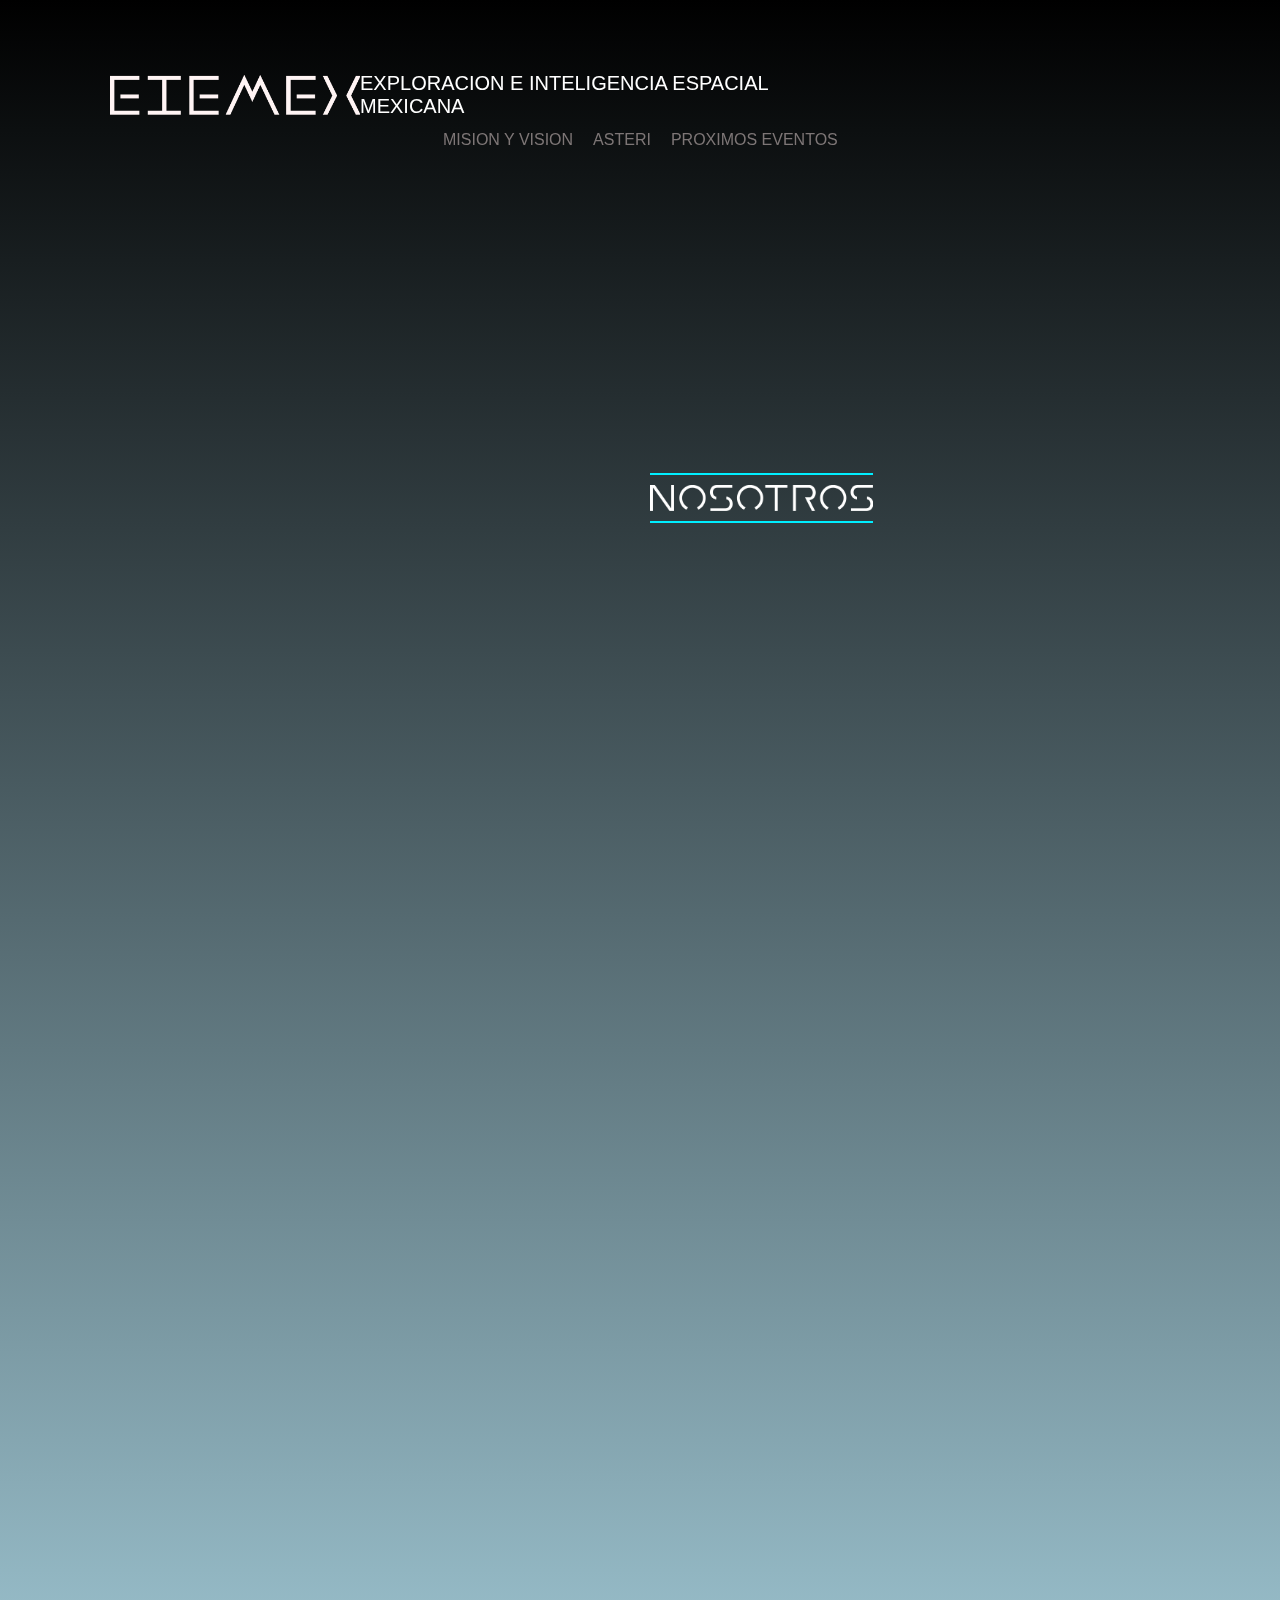
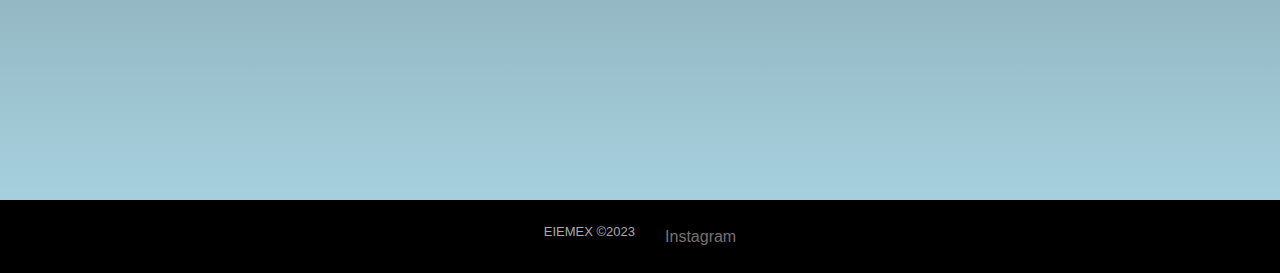
<file: index.html>
<!DOCTYPE html>
<html lang="en">
<head>
  <meta charset="UTF-8">
  <meta name="viewport" content="width=\, 
  initial-scale=1.0">
  <link rel="stylesheet" href="./styles/style.css">
  <script src="java.js" defer></script>
  <title>EIEMEX</title>
</head>
<body>

  <header class="main-header">
    <div class="logo">
      <a href="index.html">
      <img src="img/eiemex (2).png" alt="EIEMEX" />
      </a>
    </div>
    <p class="eslogan">Exploracion e inteligencia espacial mexicana  </p>
    
    <!--Barra de navegacion-->
    <nav class="main-menu">
      <ul>
        
      <li><a href="Mision-Vision.html">Mision y Vision</a><span></span></li>
      <li><a href="ASTERI.html">ASTERI</a><span></span></li>
      <li><a href="EVENTOS.html">PROXIMOS EVENTOS</a><span></span></li>
      
      
      </ul>
    </nav>
    

  </header>
  
  <!--Seccion A-->
  <section class="section-a">
    <div class="section-inner"> 
      <img src="img/nosotros.png" class="nosotros" onclick="mostrarTexto()"/>
      <p id="nosotrostxt" class="nosotrostxt" style="opacity:0;">EIEMEX es una agencia espacial mexicana líder en la exploración 
        y la inteligencia espacial. Fundada por Erick Veloz, un apasionado de la tecnología y la exploración espacial, la agencia 
        se dedica al diseño y desarrollo de cohetes impulsados por nitrato de potasio. Gracias a su visión y liderazgo, EIEMEX se
         ha convertido en una agencia de referencia en México y ha logrado emocionantes avances en proyectos de exploración espacial.
          El equipo de EIEMEX está formado por científicos e ingenieros altamente capacitados que trabajan en emocionantes proyectos 
          de exploración espacial. Entre ellos se encuentra el cohete reutilizable y autónomo ASTERI , que utiliza la innovadora 
          propulsión de nitrato de potasio. Los proyectos de EIEMEX no solo se centran en la exploración espacial, sino también en el 
          desarrollo de nuevas tecnologías que puedan mejorar la vida en la Tierra.</p>
    </div>
  </section>
  
  

  <!--Seccion B-->
  <section class="section-b">
    <div id="Mision-Vision">
    <div class="section-inner">
      <p></p>
    </div>
  </section>



  <footer>
    <ul>
      
      <li>
        EIEMEX &copy;2023</li>
        <a href="https://www.instagram.com/veloz_25/">Instagram</a>
       
    </ul>
  </footer>
  
</body>
</html>
</file>
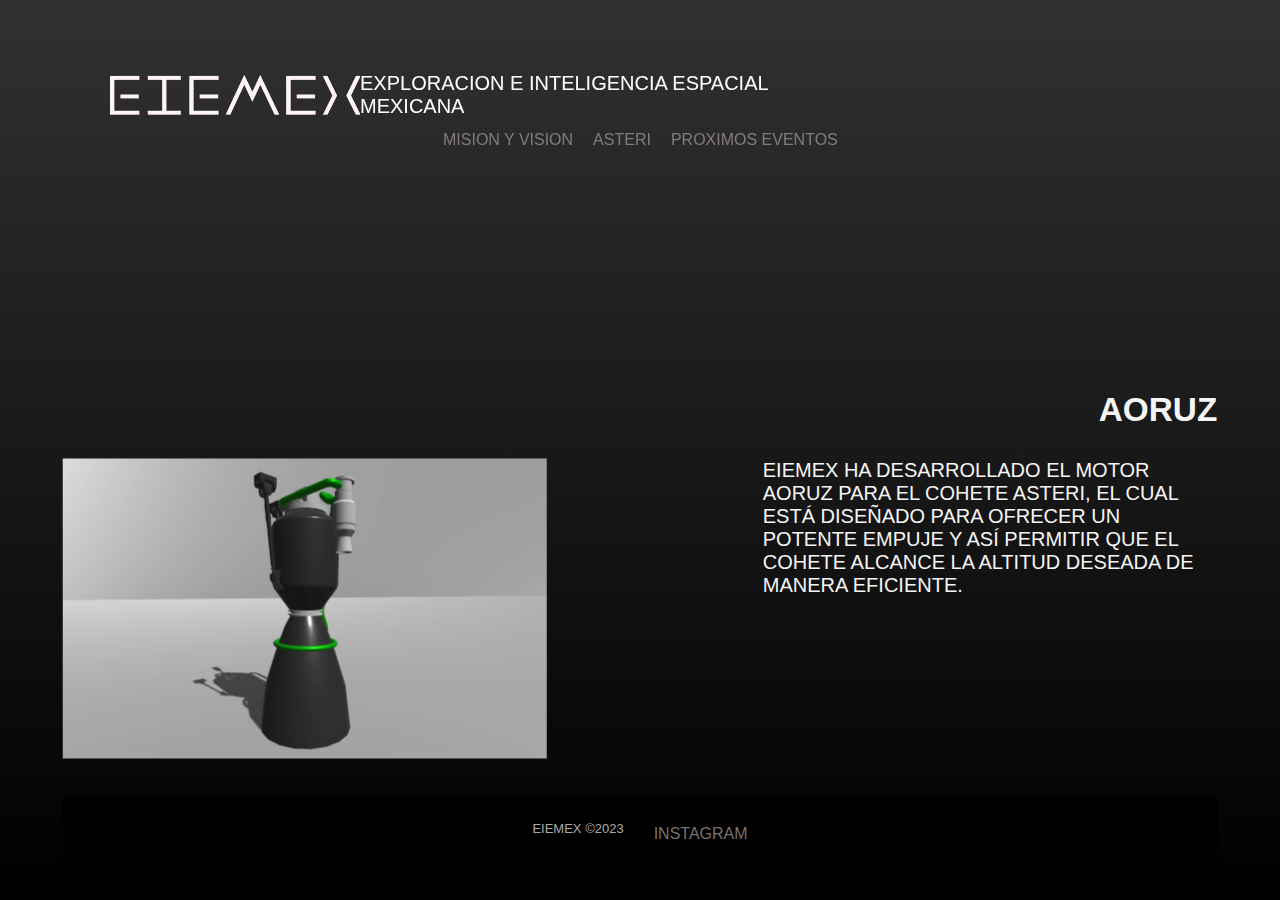
<file: AOURUZ.html>
<!DOCTYPE html>
<html lang="en">
<head>
  <meta charset="UTF-8">
  <meta name="viewport" content="width=\, 
  initial-scale=1.0">
  <link rel="stylesheet" href="./styles/style.css">
  <script src="java.js" defer></script>
  <title>Motor AORUZ</title>
</head>
<body>

  <header class="main-header">
    <div class="logo">
      <a href="index.html">
      <img src="img/eiemex (2).png" alt="EIEMEX" />
      </a>
    </div>
    <p class="eslogan">Exploracion e inteligencia espacial mexicana  </p>
    
    <!--Barra de navegacion-->
    <nav class="main-menu">
      <ul>
        
      <li><a href="Mision-Vision.html">Mision y Vision</a><span></span></li>
      <li><a href="ASTERI.html">ASTERI</a><span></span></li>
      <li><a href="EVENTOS.html">PROXIMOS EVENTOS</a><span></span></li>
      </ul>
    </nav>
    

  </header>

  <section class=" bg-aoruz"></section>
  <div class="section-inner-center">
    <h6 class="tituloaoruz">AORUZ</h6>
    <div>
      <img src="/img/motor.gif" class="motoras">
      <p class="miamor">EIEMEX ha desarrollado el motor AORUZ para el cohete Asteri,
         el cual está diseñado para ofrecer un potente empuje y así permitir que el cohete alcance la altitud deseada de manera eficiente. </p>
    </div>
 
   

    
 
  <footer>
    
    <ul>
      <li>
        EIEMEX &copy;2023</li>
        <a href="https://www.instagram.com/veloz_25/">Instagram</a>
    </ul>
  </footer>
  
</body>
</html>
</file>
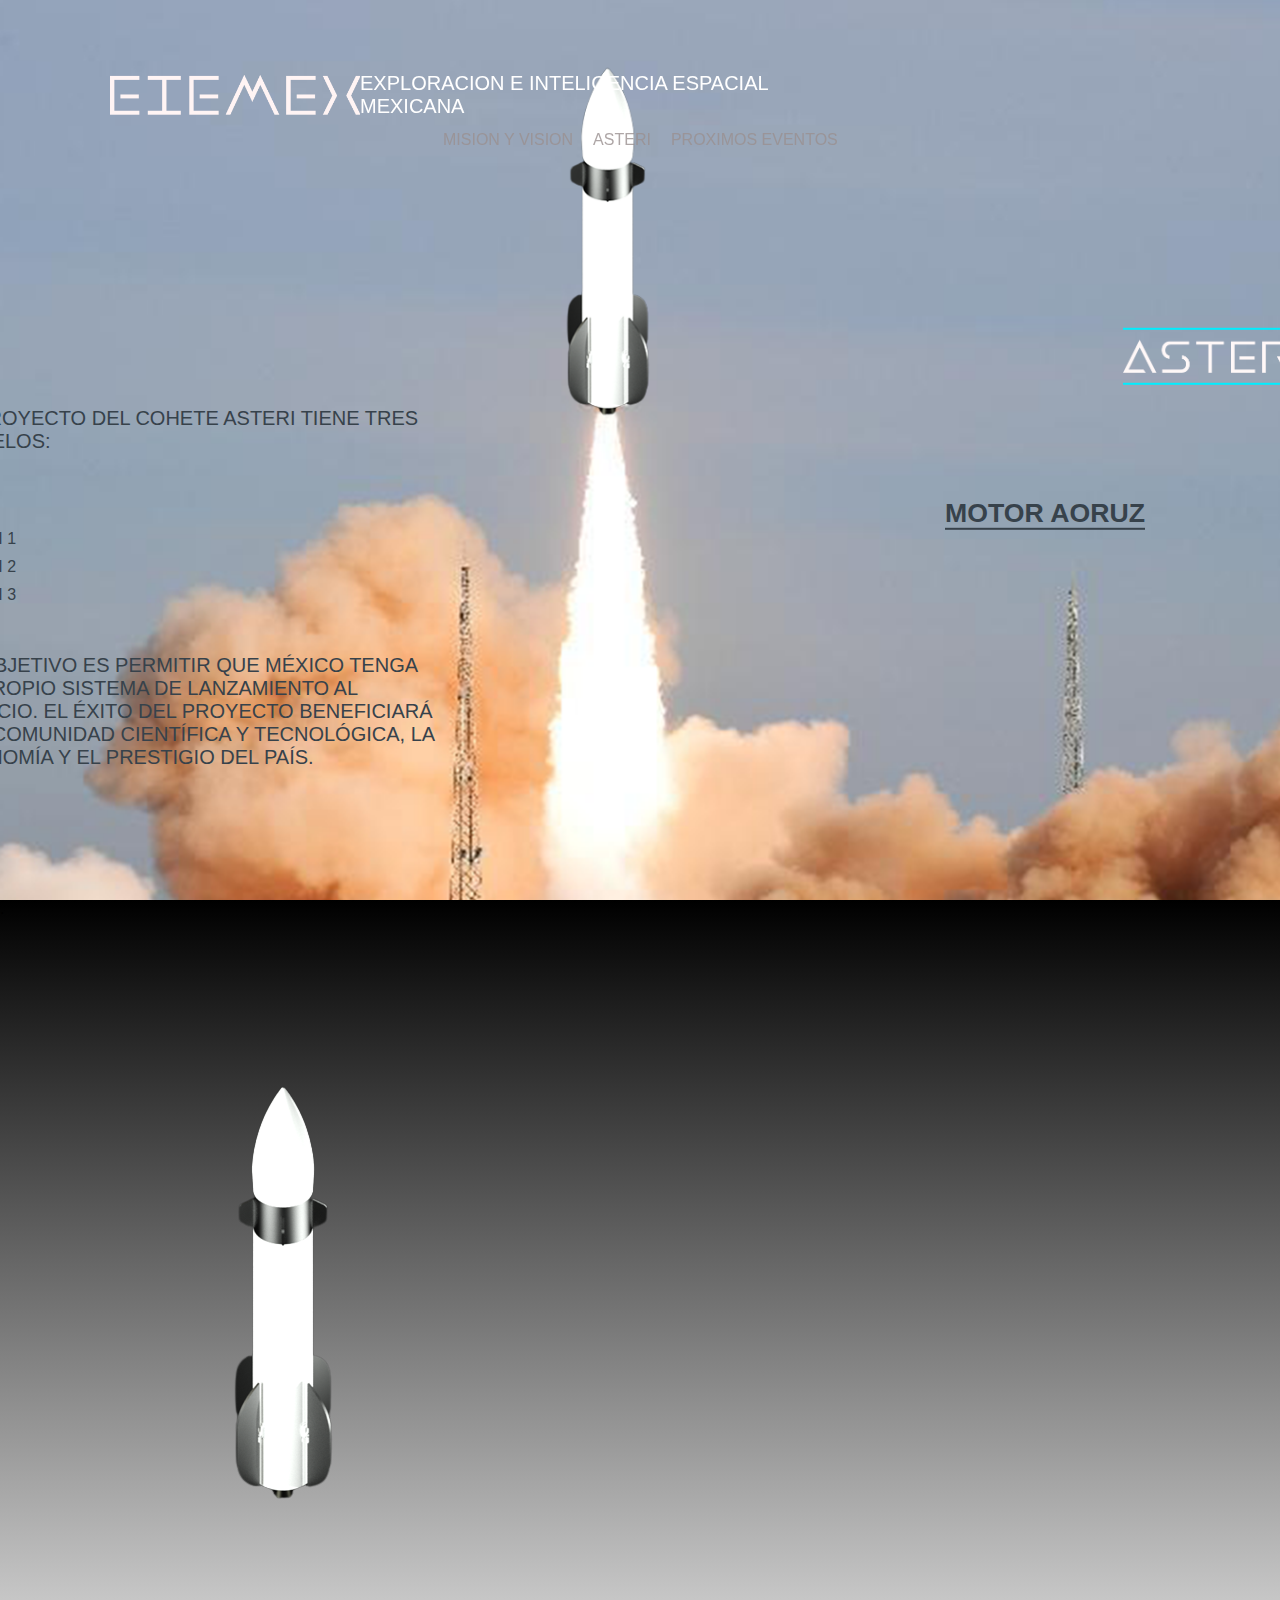
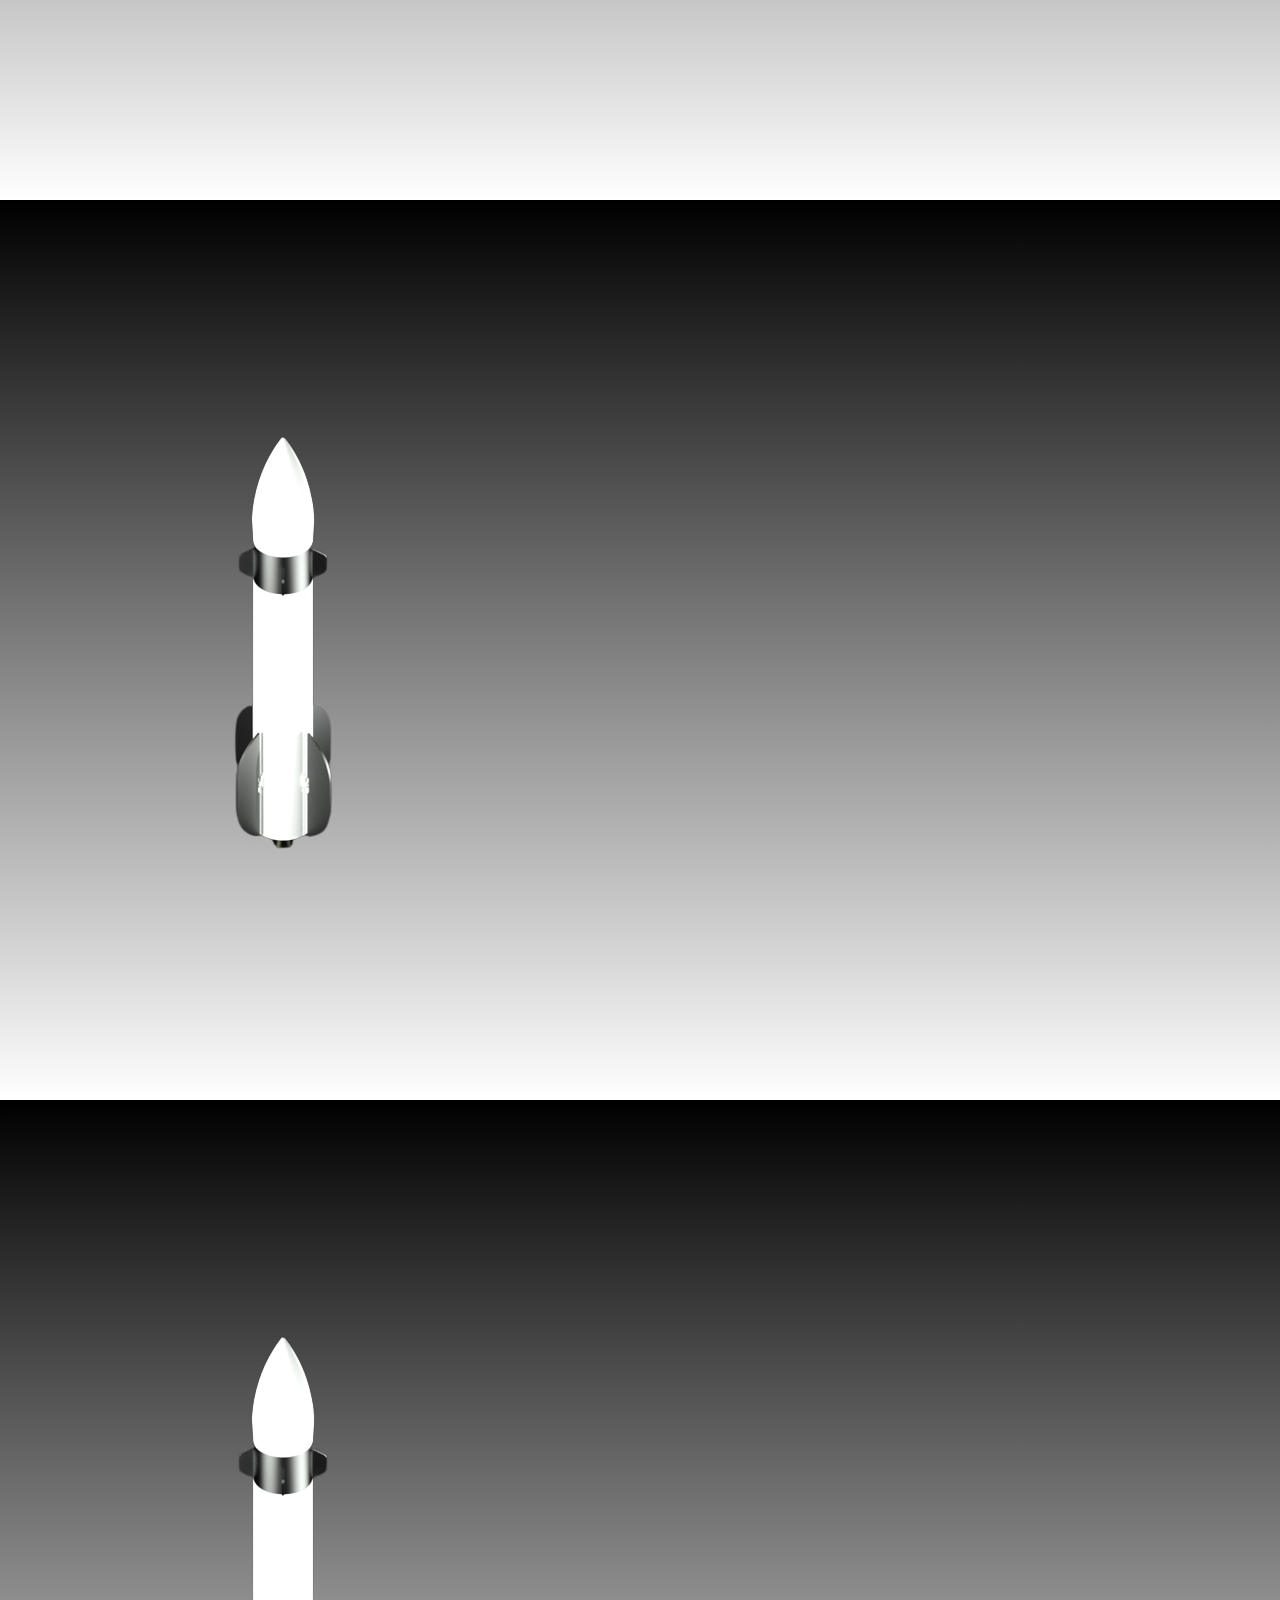
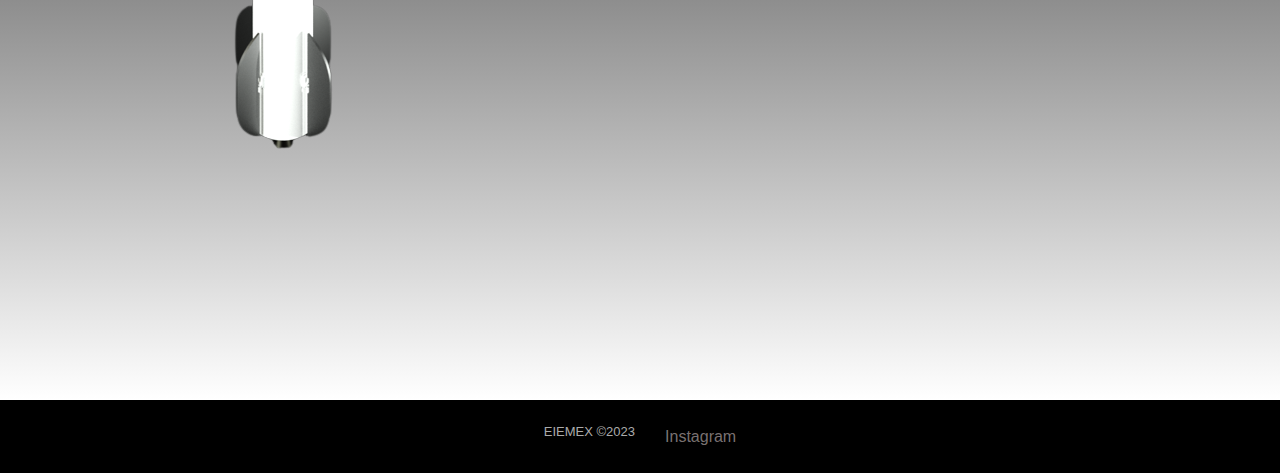
<file: ASTERI.html>
<!DOCTYPE html>
<html lang="en">
<head>
  <meta charset="UTF-8">
  <meta name="viewport" content="width=\, 
  initial-scale=1.0">
  <link rel="stylesheet" href="./styles/style.css">
  <script src="java.js" defer></script>
  <title>ASTERI</title>
</head>
<body>

  <header class="main-header">
    <div class="logo">
      <a href="index.html">
      <img src="img/eiemex (2).png" alt="EIEMEX" />
      </a>
    </div>
    <p class="eslogan">Exploracion e inteligencia espacial mexicana  </p>
    
    <!--Barra de navegacion-->
    <nav class="main-menu">
      <ul>
        
      <li><a href="Mision-Vision.html">Mision y Vision</a><span></span></li>
      <li><a href="ASTERI.html">ASTERI</a><span></span></li>
      <li><a href="EVENTOS.html">PROXIMOS EVENTOS</a><span></span></li>
    
      </ul>
    </nav>
    

  </header>

  <!------------Seccion-C------------>

  <section class="section-animate bg-asteri"></section>
  
  <div class="section-inner-center">
    
    <table>
      <tr>
        <img src="/img/astxt.png" class="txtasteri">
      
        <td class="listaasteri">
          
          <p class="informacion-asteri">El proyecto del cohete ASTERI tiene tres modelos:</p>
          <h1 > <a class="veaelmotor" href="AOURUZ.html">Motor AORUZ</a></h1>
          <ul class="asteri">
            <li>ASTERI 1</li>
            <li>ASTERI 2</li>
            <li>ASTERI 3</li>
          </ul>
          <p class="informacion-asteri1">Su objetivo es permitir que México tenga su propio sistema de lanzamiento al espacio. 
            El éxito del proyecto beneficiará a la comunidad científica y tecnológica, la economía y
             el prestigio del país.</p>
             
        </td>
      </tr>
    </table>
  </div>
 


   <!------------Seccion D  (ASTERI1)------------>

   <section class="section-D">
    <div id="ASTERI">
    <div class="section-inner3">
     <p>.</p>

     <div class="container">
      <img id="rocket-image" src="/img/aster1cut.png"class="as" alt="Asteri Rocket">
      <div id="rocket-info">  
        <h1 class="rocket-info-item">ASTERI 1</h1>
        <p class="rocket-info-item">El primer cohete del programa ASTERI fue construido con el propósito de realizar pruebas iniciales del programa..</p>
        <p class="rocket-info-item">Este cohete también busca establecer las bases para la creación de futuros cohetes reutilizables que permitan reducir los costos asociados a la exploración espacial.</p>
        <p class="rocket-info-item">El objetivo final del programa ASTERI es desarrollar tecnologías innovadoras que permitan una exploración más eficiente y sostenible del espacio.</p>
      

      </div>
    </div>
      

    </section>
  <!-----------Seccion E  (ASTERI 2)----------->
  
    <section class="section-E">
      <p>.</p>

      <div class="container">
        <img class="rocket-image" src="/img/aster1cut.png" alt="Falcon 9">
        <div class="rocket-info">
          <h1 class="rocket-info-item">ASTERI 2 PROXIMAMENTE</h1>
          <p class="rocket-info-item">Cohete reutilizable y autónomo que puede aterrizar por sí solo.</p>
          <p class="rocket-info-item">Más potente que el ASTERI 1.</p>
          <p class="rocket-info-item">Cuenta con cinco motores Aoruz que generan 20 Newtons de empuje.</p>
          <p class="rocket-info-item">Importante en el desarrollo continuo de cohetes reutilizables y autónomos</p>
        </div>
      </div>
    
    

      
    </section>

    <!-----------Seccion F  (ASTERI 3)----------->

    <section class="section-F">
      <p>.</p>
      

      <div class="container">
        <img class="rocket-image" src="/img/aster1cut.png" alt="Delta IV">
        <div class="rocket-info">
          <h1 class="rocket-info-item">ASTERI 3 PROXIMAMENTE</h1>
          <p class="rocket-info-item">Cuenta con 16 motores Aoruz que generan 300 Newtons de empuje.</p>
          <p class="rocket-info-item">Tiene dos etapas y puede alcanzar altitudes más altas.</p>
          <p class="rocket-info-item">Ofrece una mayor estabilidad y capacidades de aterrizaje autónomo.</p>
          <p class="rocket-info-item">Logro tecnológico significativo y representa un avance importante en la exploración espacial y el desarrollo de cohetes.</p>

        </div>
      </div>


	<script src="java.js"></script>
    
    </div>
  </section>
 




  <footer>
    <ul>
      <li>
        EIEMEX &copy;2023</li>
        <a href="https://www.instagram.com/veloz_25/">Instagram</a>
    </ul>
  </footer>
  
</body>
</html>
</file>
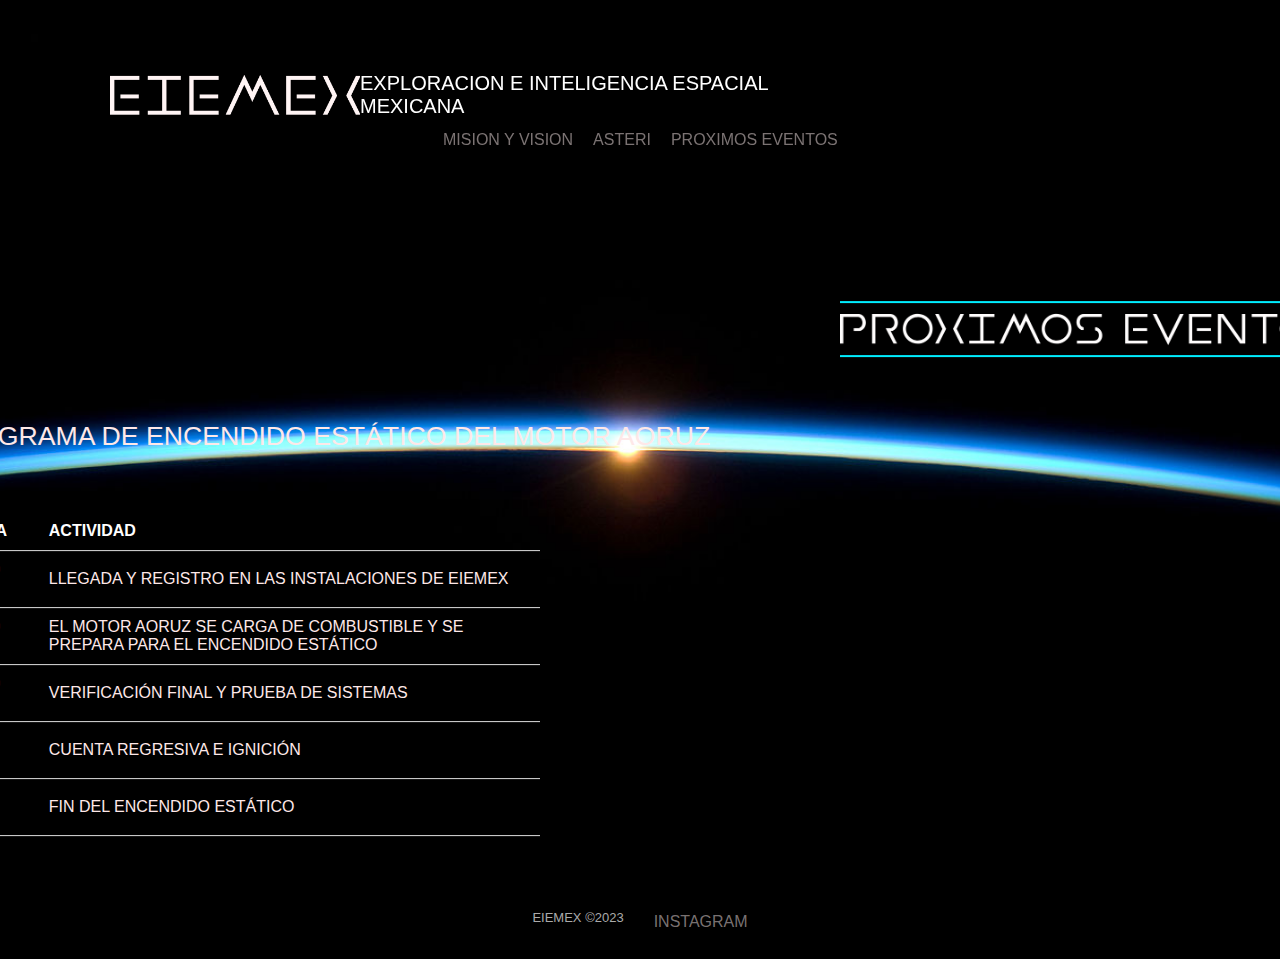
<file: EVENTOS.html>
<!DOCTYPE html>
<html lang="en">
<head>
  <meta charset="UTF-8">
  <meta name="viewport" content="width=\, 
  initial-scale=1.0">
  <link rel="stylesheet" href="./styles/style.css">
  <script src="java.js" defer></script>
  <title>EVENTOS</title>
</head>
<body>

  <header class="main-header">
    <div class="logo">
      <a href="index.html">
      <img src="img/eiemex (2).png" alt="EIEMEX" />
      </a>
    </div>
    <p class="eslogan">Exploracion e inteligencia espacial mexicana  </p>
    
    <!--Barra de navegacion-->
    <nav class="main-menu">
      <ul>
        
      <li><a href="Mision-Vision.html">Mision y Vision</a><span></span></li>
      <li><a href="ASTERI.html">ASTERI</a><span></span></li>
      <li><a href="EVENTOS.html"> PROXIMOS EVENTOS</a><span></span></li>
     
      </ul>
    </nav>
    

  </header>

  <section class="section-animate bg-eventos"></section>
  <div class="section-inner-center">
 <img src="/img/prox.png" class="txteventos">
 


 <div class="lista-eventos">
  <table class="tabla-eventos">
    <tr>
      <p class="titulo-evento1">Programa de Encendido Estático del Motor Aoruz</p>
      
      <th>Hora</th>
      <th>Actividad</th>
      
    </tr>
    <tr>
      <td>09:00 AM</td>
      <td>Llegada y registro en las instalaciones de EIEMEX</td>
      
    </tr>
    <tr>
      <td>10:00 AM</td>
      <td>El motor Aoruz se carga de combustible y se prepara para el encendido estático</td>
      
    </tr>
    <tr>
      <td>10:30 AM</td>
      <td>Verificación final y prueba de sistemas</td>
    </tr>

    <tr>
      <td>11:00 AM</td>
      <td>Cuenta regresiva e ignición</td>
    </tr>

    <tr>
      <td>11:05 AM</td>
      <td>Fin del encendido estático</td>
    </tr>
  </table>




</div>


  <footer>
    <ul>
      <li>
        EIEMEX &copy;2023</li>
        <a href="https://www.instagram.com/veloz_25/">Instagram</a>
    </ul>
  </footer>
  
</body>
</html>
</file>
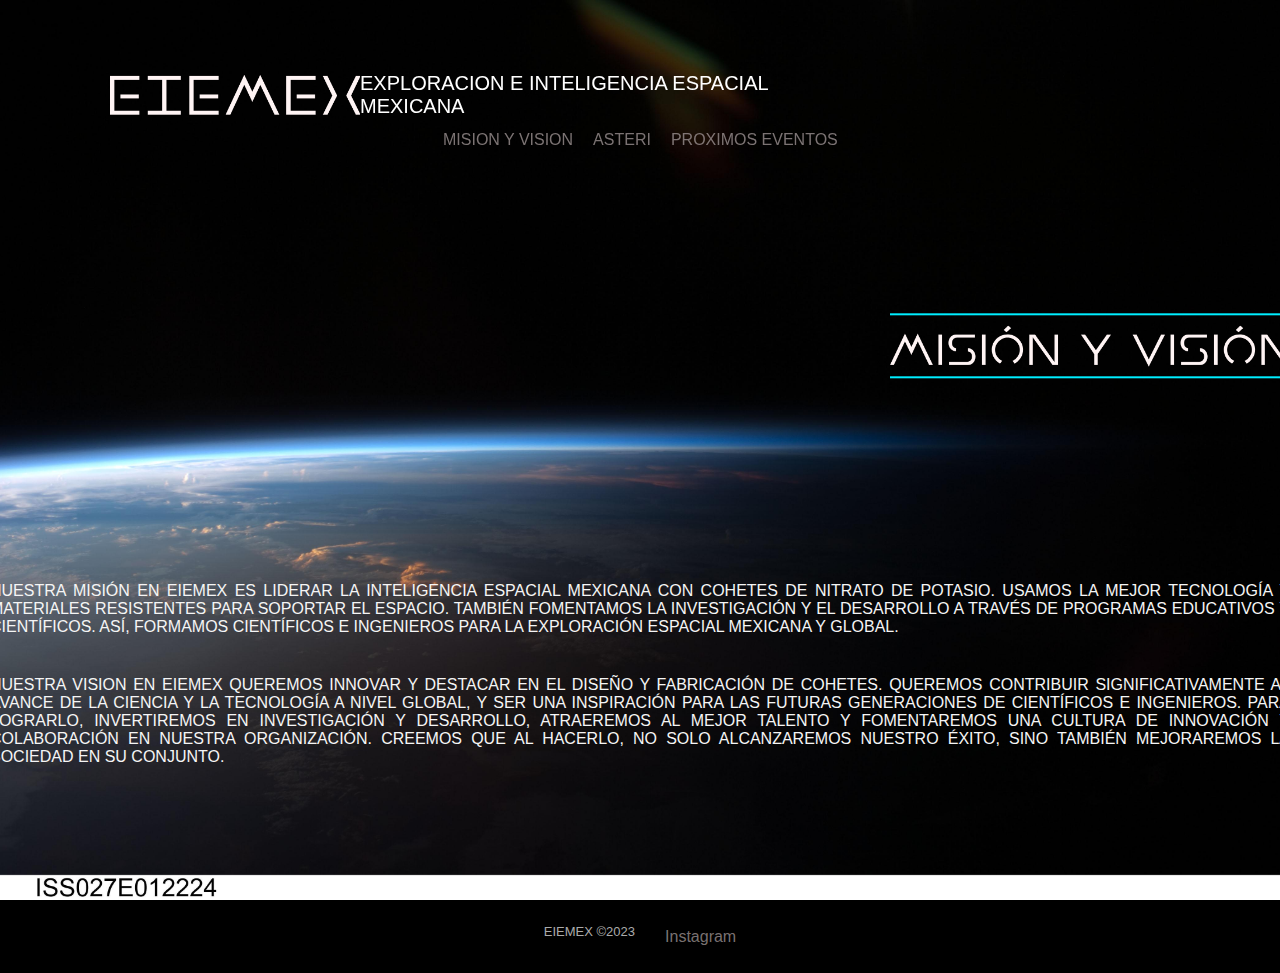
<file: Mision-Vision.html>
<!DOCTYPE html>
<html lang="en">
<head>
  <meta charset="UTF-8">
  <meta name="viewport" content="width=\, 
  initial-scale=1.0">
  <link rel="stylesheet" href="./styles/style.css">
  <script src="java.js" defer></script>
  <title>MISION y VISION</title>
</head>
<body>

  <header class="main-header">
    <div class="logo">
      <a href="index.html">
      <img src="img/eiemex (2).png" alt="EIEMEX" />
      </a>
    </div>
    <p class="eslogan">Exploracion e inteligencia espacial mexicana  </p>
    
    <!--Barra de navegacion-->
    <nav class="main-menu">
      <ul>
        
      <li><a href="Mision-Vision.html">Mision y Vision</a><span></span></li>
      <li><a href="ASTERI.html">ASTERI</a><span></span></li>
      <li><a href="EVENTOS.html">PROXIMOS EVENTOS</a><span></span></li>
   
      </ul>
    </nav>
    

  </header>

  <section class="section-animate bg-misvis"></section>
  <div class="section-inner-center">
    <img src="/img/misvis.png" class="txtmisionvision">
    <p class="misiontextp">Nuestra misión en EIEMEX es liderar la inteligencia espacial mexicana con cohetes de nitrato de potasio.
       Usamos la mejor tecnología y materiales resistentes para soportar el espacio. También fomentamos la investigación y el desarrollo
        a través de programas educativos y científicos. Así, formamos científicos e ingenieros para la exploración espacial mexicana y 
        global.</p>

    <p class="visiontextp">Nuestra vision en EIEMEX queremos innovar y destacar en
       el diseño y fabricación de cohetes. Queremos contribuir significativamente al avance de la ciencia y la tecnología a nivel global, 
       y ser una inspiración para las futuras generaciones de científicos e ingenieros. Para lograrlo, invertiremos en investigación y
        desarrollo, atraeremos al mejor talento y fomentaremos una cultura de innovación y colaboración en nuestra organización. Creemos
         que al hacerlo, no solo alcanzaremos nuestro éxito, sino también mejoraremos la sociedad en su conjunto.</p>
    
  </div>
 
 
  <footer>
    
    <ul>
      <li>
        EIEMEX &copy;2023</li>
        <a href="https://www.instagram.com/veloz_25/">Instagram</a>
    </ul>
  </footer>
  
</body>
</html>
</file>
<file: styles/style.css>
*, *::before, *::after{
    margin: 0;
    padding: 0;
    box-sizing: border-box;
    font-family: 'poppins', sans-serif; 
}
/*------------cuerpo de la pagina, color negro ------------------*/

body{
    background: linear-gradient(to bottom, black, lightblue);
       
}
/*-----------------------------------------------Lista de navegacion entre paginas y secciones---------------------------------------------*/
a{
    text-decoration: none;
    color: #9a9090cc;
    transition: .5s;
}

ul{
    list-style: none;
}

/*------------------------------------------------------------////INDEX////----------------------------------------------------------------------*/
.main-header{
    position: fixed;
    top: 0;
    left: 100px;
    width: 100%;
    z-index: 5;
    display: flex;
    justify-content:space-between;
    align-items: center;
    text-transform: uppercase;
    height: 190px;
    padding: 0 10px;
}
/*-------------------------logo------------------------------*/
.logo{
    width: 250px;
    height: auto;   
}

.logo img{
    display: block;
    width: 250px;
    height: auto;
    top: 1px;
}
/*-------------------------------Menu-------------------------*/
.main-menu{
    margin-right: 350px;
    
}
.main-menu ul{
    position: absolute;
    top: 50%;
    left: 43%;
    transform: translate(-50%, -50%);
    display: flex;
    
}
.main-menu ul li{
   
    height: 100%;
    margin-right: 20px;
    padding-top:100px;
}
nav.main-menu ul li a:hover {
    color: white;     
}
/*-------------------Eslogan de la pagina-----------------------*/
.eslogan{
    color: #fff;;
    margin-right: 154px;
    font-size: 15pt;
}
/*-------------------index Nosotros imagen-----------------------*/
.nosotros{
    position: relative;
    height: 50px;
    display: flex;
    align-items: center;
    margin-left: 600px;
    margin-bottom: 100px;
    border-top: 2px solid;
    padding-top: 10px;
    border-bottom: 2px solid ;
    padding-bottom: 10px;
    border-color: #0ef;
    
}
.nosotrostxt{
    width: 1000px;
    margin-bottom: 10px;
    text-align: justify;
    margin-left: 200px;
    font-size: 20px;
    color: whitesmoke;
   
}

/*------------------------------------------------IMAGENES DE SECCION-------------------------------------*/
.section-b{
    background-image: url('../img/earth.jpg');
}




/*----------------------------------------------////SECCION ESTABLECIDA////----------------------------------------------------------------------*/
section{
    position: relative;
    height: 100vh;
    background-position: center center;
    background-repeat:no-repeat ;
    background-attachment: fixed;
    background-size:cover;
}
/*////////////////////////////////////////////////////////////////////////////////////////////////////////////////////////////////////////////////*/



/*-----------------------------------------------------------////MISION Y VISION////------------------------------------------------------------*/
.misvis-text{
    position: absolute;
    bottom: 200px;
    left: 150px;
    color: #fff;
    height: 30px;
}
.section-inner{
    color: #0ef;
    position: absolute;
    bottom: 10px;
    margin-bottom: 50px;
    margin-left: 50px;
    max-width: 960px;
}
.section-inner h3{
    position: absolute;
    bottom:250px;
    left: 100px;
    color: #fff;
    height: 80px;

}
.misiontextp{
    margin-bottom :40px;
    text-align: justify;
    color:whitesmoke;
}
.visiontextp{
    margin-top: 10px;
    margin-bottom: 200px;
    text-align: justify;
    color: whitesmoke;
}
.txtmisionvision{
    margin-left: 900px;
    margin-top: 20px;
    margin-bottom: 200px;
    width: 400px;
    border-top: 2px solid;
    padding-top: 10px;
    border-bottom: 2px solid ;
    border-color: #0ef;
    padding-bottom: 10px;
}

/*///////////////////////////////////////////////////////////////////////////////////////////////////////////////////////////////////////////////*/







/*-----------------------------------------Imagenes en la seccion------------------------------------------*/


.section-D{
        background: linear-gradient(to bottom, black, white);
        
      }

.section-E{
        background: linear-gradient(to bottom, black, white);
}
.section-F{
    background: linear-gradient(to bottom, black, white);
}

/*------------------------------------------------------------////ASTERI////--------------------------------------------------------------------*/    
.container {
    display: flex;
    align-items: center;
    margin-top: 60px;
  }
  
  .rocket-image {
    flex: 0;
    margin-top: 150px;
  }
  .as{
    flex: 0;
    margin-top: 100px;
  }
  
  .rocket-info {
    flex: 1;
    display: none;
    padding-left: 20px;
  }
  
  .rocket-info-item {

    margin-top: 10px;
    margin-right:20px;
    font-size: 20pt;
    opacity: 0;
    transform: translateX(20px);
    transition: opacity 0.5s ease-in-out, transform 2s ease-in-out;
  }
  
  .fade-in {
    opacity: 1;
    transform: translateX(0);
  }


  


@keyframes fadein{
    0%{
        opacity: 0;
    }
    100%{
        opacity: 1;
    }
}
.section-animate{
    animation: fadein 3s ease-in-out;
}

/*------------------------Texto de ASTERI.html------------------------------------------------*/

table {
    text-align: left;
  }
  
  ul.asteri {
    list-style-type: none;
    padding: 0;
    margin-bottom: 10px; 
    color: #37424b;
  }
  
  li {
    margin-bottom: 10px; /* Adjust the value to increase or decrease the spacing */
  }
  
  .informacion-asteri{
    width: 500px;
    margin-right:900px;
    margin-bottom:40px;
    color: #37424b;
    font-size: 20px;
  }
  
  .informacion-asteri1{
    width: 500px;
    margin-right:900px;
    margin-bottom:150px;
    margin-top: 50px;
    color: #37424b;
    font-size: 20px;
  }
/*--------------------------------TITULO----------------------------------*/
  .txtasteri{
    margin-left: 1200px;
    margin-bottom: 10px;
    width: 200px;
    border-top: 2px solid;
    padding-top: 10px;
    border-bottom: 2px solid ;
    border-color: #0ef;
    padding-bottom: 10px;
    display: block;
}
.section-inner-center h3{
    font-size: 70px;
    margin-bottom: 300px;
    margin-left: 800px;
    animation: fadein 0.9s ease-in-out;
}
.section-inner-center{
    position: absolute;
    top: 70%;
    left: 50%;
    transform:translate(-50%, -50%);
    text-transform: uppercase;
    text-align: center;
    color: #fee8e8;
}
.veaelmotor{
   color: #37424b;
   border-bottom: 2px solid ;
   font-size: 20pt;
   margin-left:1000px;
}

.miamor{
   
    margin-top: 30px;
    margin-bottom:200px;
    margin-left: 100px;
    padding-left: 600px;
    text-align:left;
    color: whitesmoke;
    text-align:left;
    font-size: 15pt;
  
}
.tituloaoruz{
    color:whitesmoke;
    font-size: 25pt;
    margin-left: 1036px;
    margin-bottom: 10px;
}
.motoras {
    float: left;
    margin-right: 100px; /* Ajusta el margen derecho según tus necesidades */
    
    
  }


/*///////////////////////////////////////////////////////////////////////////////////////////////////////////////////////////////////////////////*/








/*----------------------------------------------------------------////PROXIMOS EVENTOS////-------------------------------------------------------*/


.txteventos{
    margin-left:900px;
    margin-bottom: 60px;
    width: 500px;
    border-top: 2px solid;
    padding-top: 10px;
    border-bottom: 2px solid ;
    border-color: #0ef;
    padding-bottom: 10px;
}
.titulo-evento{
    text-align:left ;
    color:whitesmoke;
    font-size: 10pt;
    margin-bottom: 50px;
}
.titulo-evento1{
    margin-bottom: 60px;
    font-size: 20pt;
}
.lista-eventos{
    text-align: left;
    margin-right: 500px;
    margin-bottom: 50px;
}
.tabla-eventos {
    width: 600px;
    border-collapse: collapse;
  }
  
  th, td {
    padding: 10px;
    padding-left: 20px;
    text-align: left;
    border-bottom: 1px solid #ddd;
  }
  
  th {

    color: #ffffff;
  }
/*///////////////////////////////////////////////////////////////////////////////////////////////////////////////////////////////////////////////*/







/*---------------------------------------------------////fondos para paginas externas////-------------------------------------------------------*/

.bg-misvis{
    background-image: url('../img/fonmis.jpg');
}
.bg-asteri{
    background-image: url('../img/fondo.png');
}

.bg-eventos{
    background-image: url('../img/fondoeventos.jpg ');
}

.bg-siguenos{
    background-image: linear-gradient(to bottom, #0074D9, #000000);
}
.bg-index{
    background-color: black;
}
.bg-aoruz{
    background-image: linear-gradient(to bottom, rgb(49, 49, 49), rgb(0, 0, 0));
}
/*///////////////////////////////////////////////////////////////////////////////////////////////////////////////////////////////////////////////*/





/*-----------------------------------------------////Media////----------------------------------------*/

@media(max-width: 960px){
    .main-menu{
        display: none;
    
    }
    }
    
    @media(max-width: 600px){
        .section-inner{
            bottom: 75px;
            left:20px;
        }
    }
    

/*pie de pagina*/

footer{
    background-color: #000000;
    position: relative;
    padding: 15px 0;
    color: #fff;
   
}

footer ul{
    display: flex;
    justify-content: center;
    align-items: center;
    flex-wrap: wrap;
    margin: 10px;
}

footer ul li{
    margin-right: 30px;
    color: #aaa;
    text-transform: uppercase;
    font-size: 13px;
    line-height: 1.0;
}

footer ul li a::hover {
    color: white;
    
}
</file>
